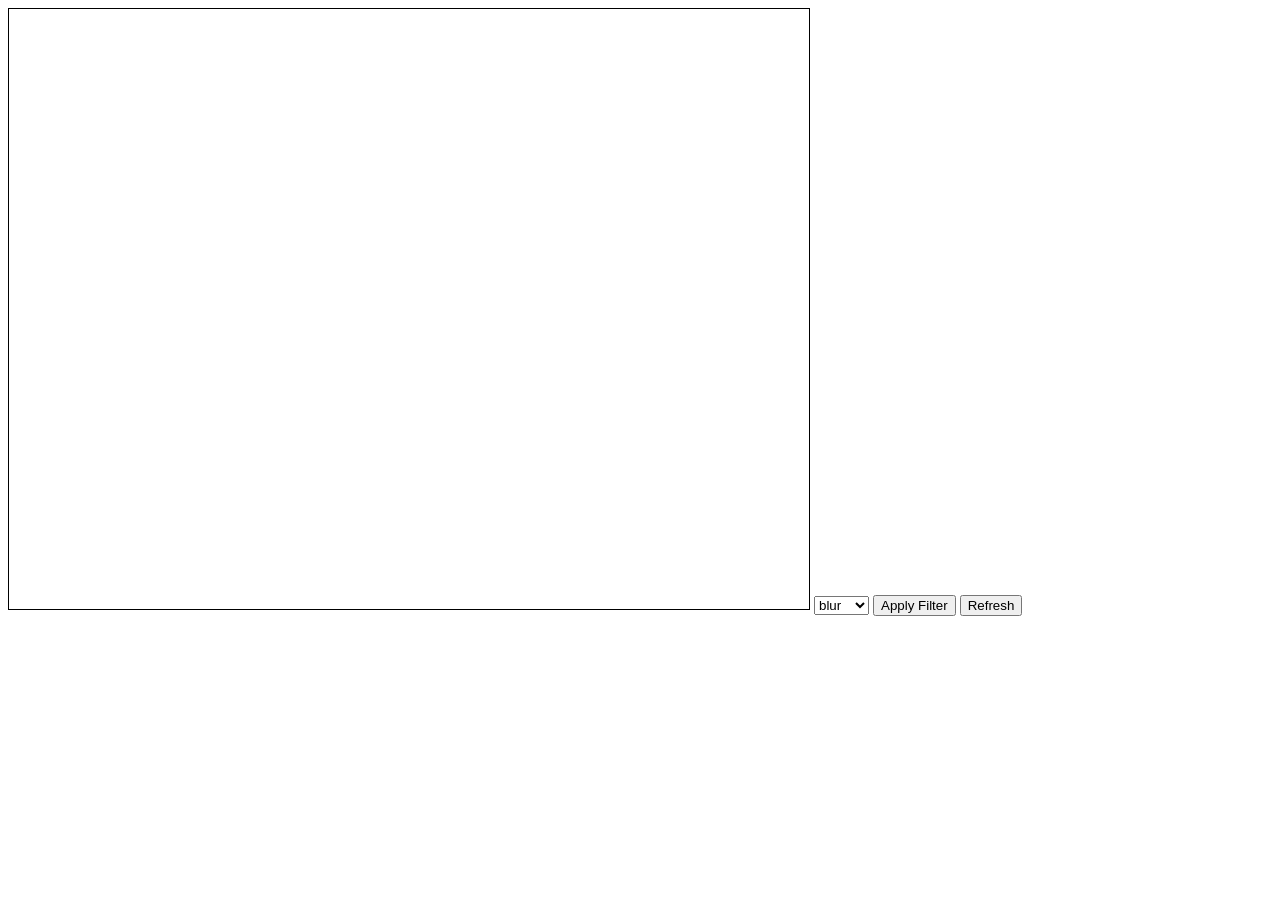
<file: whiteboard_polling/frontend/index.html>
<!DOCTYPE html>
<html>
<head><meta charset="UTF-8"><title>Polling Whiteboard</title></head>
<body>
<canvas id="board" width="800" height="600" style="border:1px solid #000;"> 
</canvas>
<select id="filter-select"></select>
    <button id="apply-filter">Apply Filter</button>  
<button id="refresh">Refresh</button>
<script src="canvas.js"></script>
</body>
</html>
</file>
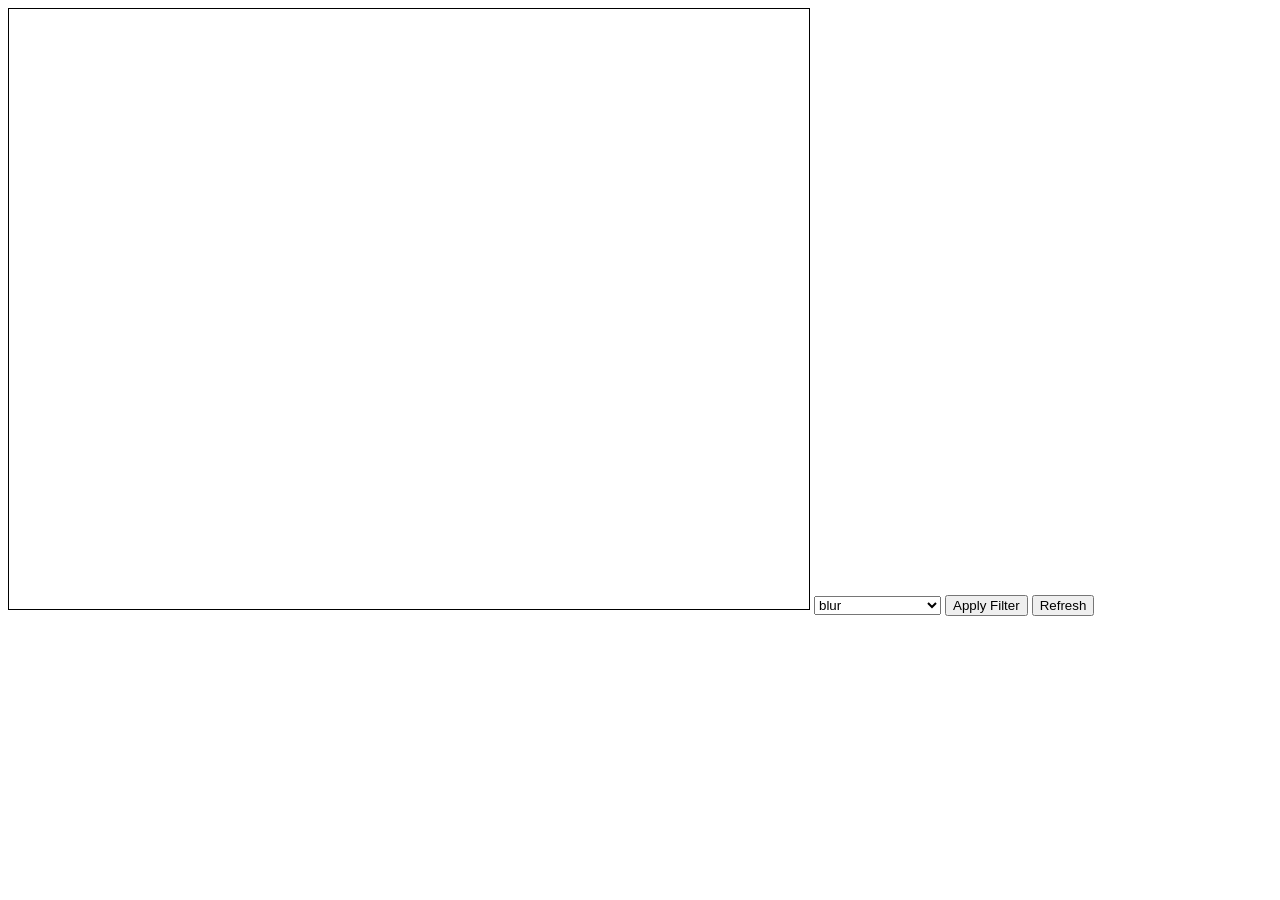
<file: whiteboard_polling_Anya/frontend/index.html>
<!DOCTYPE html>
<html>
<head><meta charset="UTF-8"><title>Polling Whiteboard</title></head>
<body>
<canvas id="board" width="800" height="600" style="border:1px solid #000;"></canvas>
<select id="filter-select"></select>
<button id="apply-filter">Apply Filter</button>

<button id="refresh">Refresh</button>
<script src="canvas.js"></script>
</body>
</html>
</file>
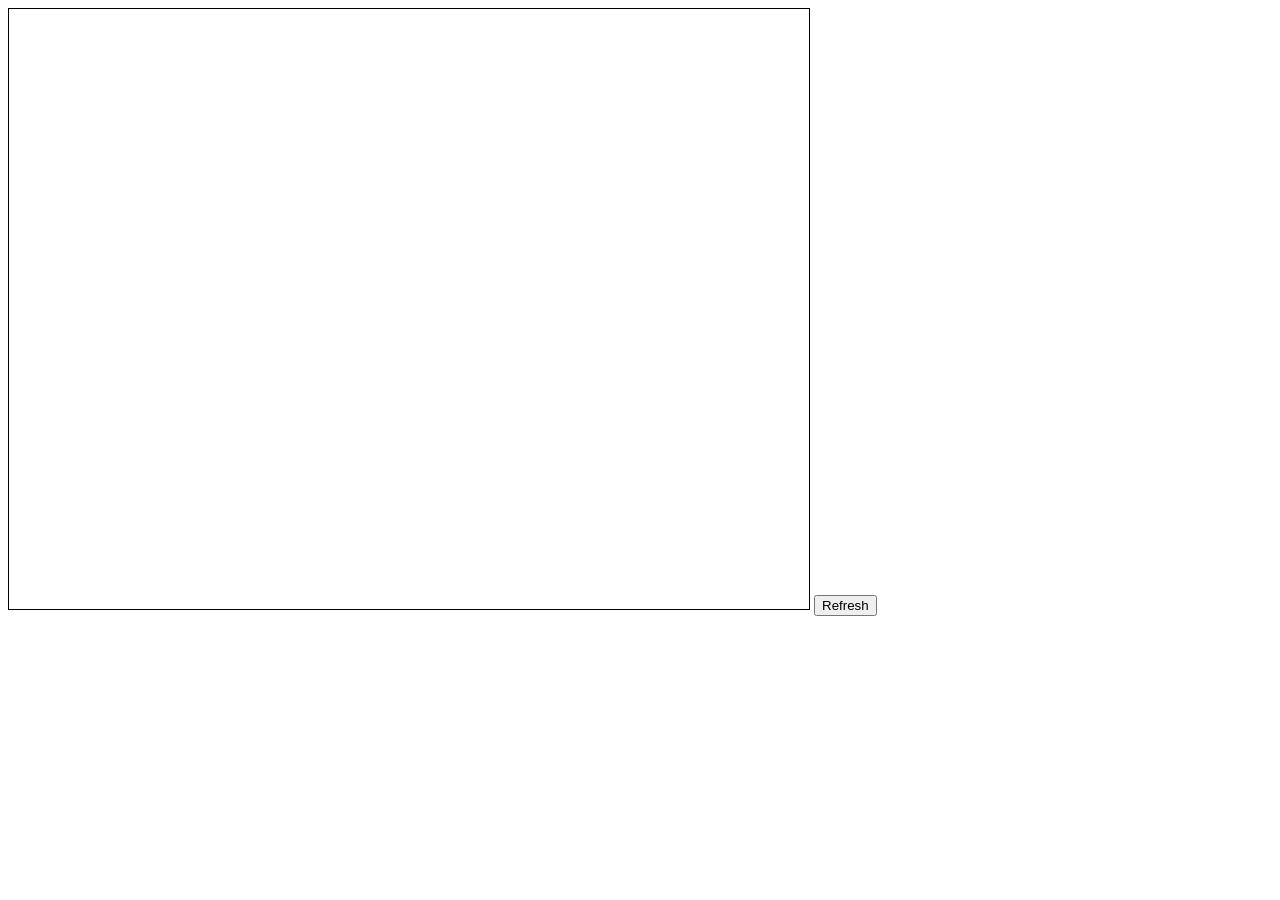
<file: whiteboard_polling/1/frontend/index.html>
<!DOCTYPE html>
<html>
<head><meta charset="UTF-8"><title>Polling Whiteboard</title></head>
<body>
<canvas id="board" width="800" height="600" style="border:1px solid #000;"></canvas>
<button id="refresh">Refresh</button>
<script src="canvas.js"></script>
</body>
</html>
</file>
